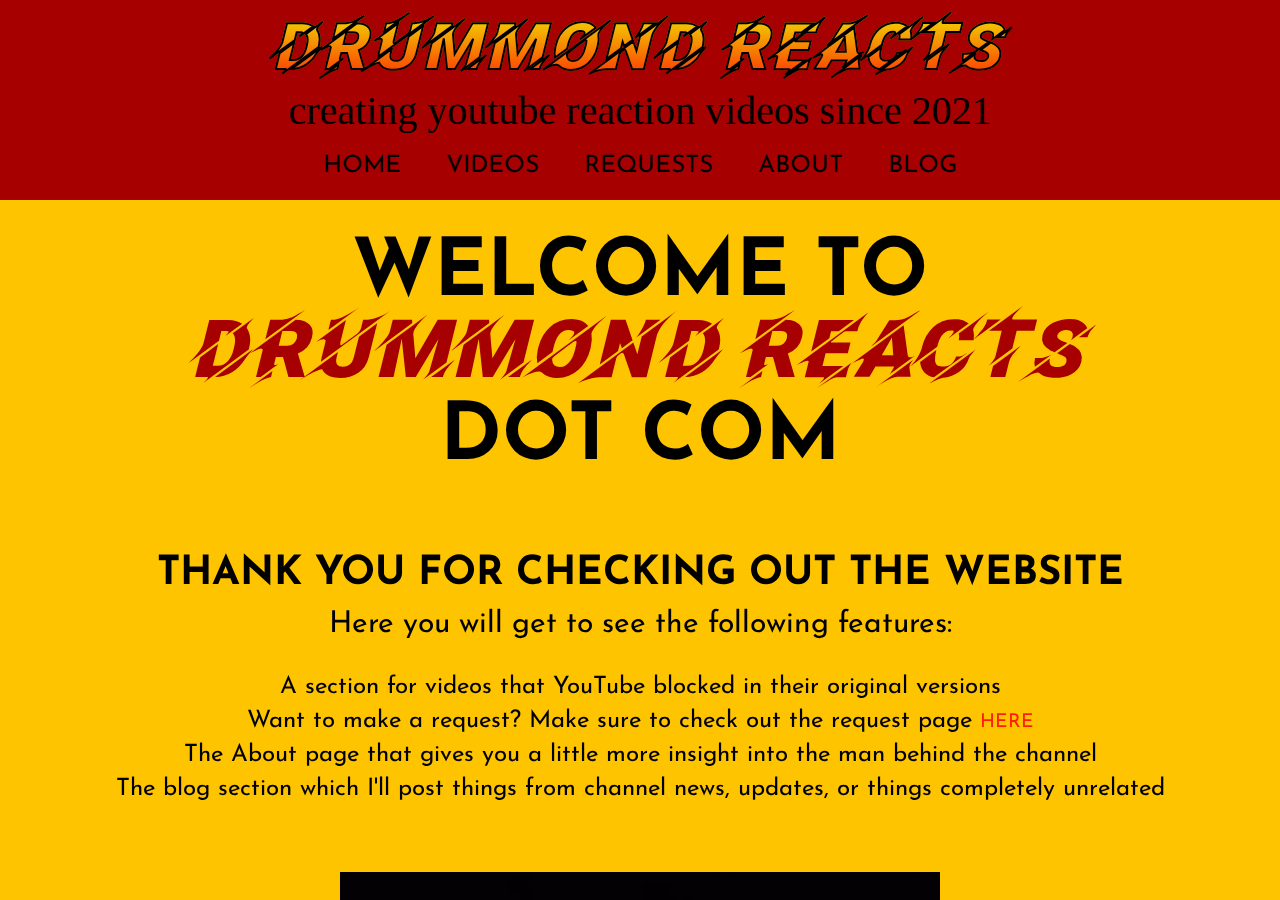
<file: index.html>
<!DOCTYPE html>
<html lang="en">
<head>
    <meta charset="UTF-8">
    <meta http-equiv="X-UA-Compatible" content="IE=edge">
    <meta name="viewport" content="width=device-width, initial-scale=1.0">
    <!-- <link rel="stylesheet" href="style.css"> -->
    <link rel="stylesheet" href="mediaq.css">
    <link rel="preconnect" href="https://fonts.googleapis.com">
<link rel="preconnect" href="https://fonts.gstatic.com" crossorigin>
<link href="https://fonts.googleapis.com/css2?family=IM+Fell+English+SC&family=Josefin+Sans&family=Trade+Winds&display=swap" rel="stylesheet">
    <title>Drummond Reacts</title>
</head>
<body>

    <!-- NAVBAR-->
    <div class="navbar">
        <div class="logo">
            <!-- <img src="images/DR logo-dr.png" alt="Drummond Reacts Logo" class="name"> -->
            <h1 class="name">DRUMMOND REACTS</h1>
            <p class="prof">Creating YouTube reaction videos since 2021</p>
        </div>
        <nav>
            <ul>
                <li><a href="index.html">Home</a></li>
                <li><a href="videos.html">Videos</a></li>
                <li><a href="requests.html">Requests</a></li>
                <li><a href="about.html">About</a></li>
                <li><a href="blog.html">Blog</a></li>
            </ul>
        </nav>
    </div>

    <div>
        <div class="home">
            <!-- Header section -->
            <div class="home-header">
                <h1>Welcome to <span class="drummond">Drummond Reacts</span> dot com</h1>
            </div>
            
            <!-- Welcome section -->
            <div class="welcome item">
                <h1>Thank you for checking out the website</h1>
                <p>Here you will get to see the following features:</p>
                <ul>
                    <li>A section for videos that YouTube blocked in their original versions</li>
                    <li>Want to make a request? Make sure to check out the request page <span class="req-link"><a href="requests.html">here</a></span></li>
                    <li>The About page that gives you a little more insight into the man behind the channel</li>
                    <li>The blog section which I'll post things from channel news, updates, or things completely unrelated</li>
                </ul>
            </div>

            <!-- Image with logo and link to YouTube -->
            <div class="home-section">
                <div class="item">
                    <span id="hidden">Click the logo below for the YouTube channel</span>
                    <div class="action">
                        <a href="https://www.youtube.com/c/drummondreacts" target="_blank">Check out the Drummond Reacts YouTube channel</a>
                    </div>
                    <img src="images/DR logo.png" alt="">
                </div>
            </div>
        </div>
    </div>
</body>
</html>
</file>
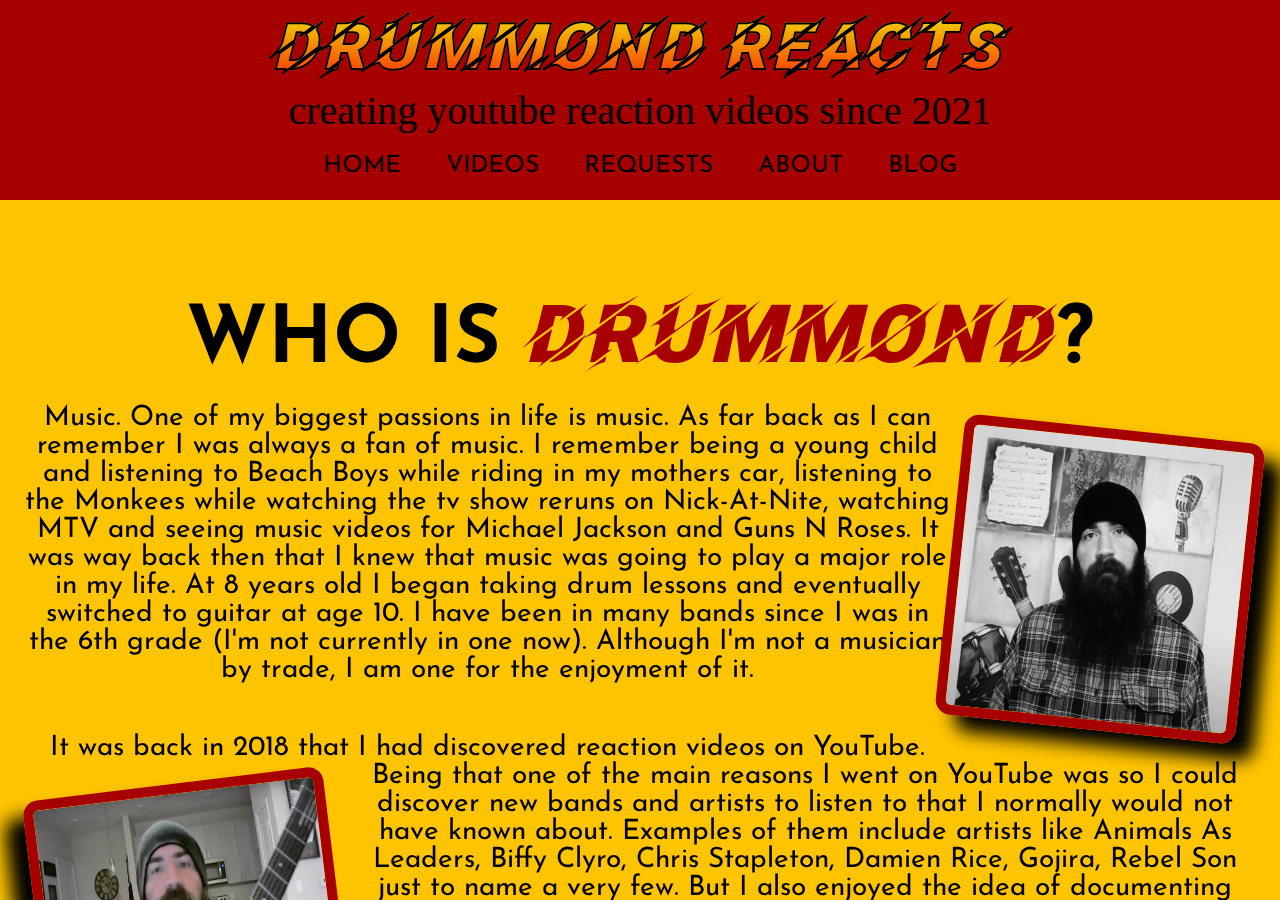
<file: about.html>
<!DOCTYPE html>
<html lang="en">
<head>
    <meta charset="UTF-8">
    <meta http-equiv="X-UA-Compatible" content="IE=edge">
    <meta name="viewport" content="width=device-width, initial-scale=1.0">
    <!-- <link rel="stylesheet" href="style.css"> -->
    <link rel="stylesheet" href="mediaq.css">
    <link rel="preconnect" href="https://fonts.googleapis.com">
<link rel="preconnect" href="https://fonts.gstatic.com" crossorigin>
<link href="https://fonts.googleapis.com/css2?family=IM+Fell+English+SC&family=Josefin+Sans&family=Trade+Winds&display=swap" rel="stylesheet">
    <title>About Drummond Reacts</title>
</head>
<body>
            <!-- NAVBAR-->
    <div class="navbar">
        <div class="logo">
            <h1 class="name">DRUMMOND REACTS</h1>
            <p class="prof">Creating YouTube reaction videos since 2021</p>
        </div>
        <nav>
            <ul>
                <li><a href="index.html">Home</a></li>
                <li><a href="videos.html">Videos</a></li>
                <li><a href="requests.html">Requests</a></li>
                <li><a href="about.html">About</a></li>
                <li><a href="blog.html">Blog</a></li>
            </ul>
        </nav>
    </div>

        <div class="about">
            <div class="about-stanza">
                <h1>Who is <span class="drummond-about">Drummond</span>?</h1>
                <div>
                    <img src="images/drface.png" alt="Drummond" class="drface drpic">
                </div>
                <section>
                    <p class="about1">Music.  One of my biggest passions in life is music.  As far back as I can remember I was always a fan of music.  I remember being a young child and listening to Beach Boys while riding in my mothers car, listening to the Monkees while watching the tv show reruns on Nick-At-Nite, watching MTV and seeing music videos for Michael Jackson and Guns N Roses.  It was way back then that I knew that music was going to play a major role in my life.  At 8 years old I began taking drum lessons and eventually switched to guitar at age 10. I have been in many bands since I was in the 6th grade (I'm not currently in one now).  Although I'm not a musician by trade, I am one for the enjoyment of it.</p>
                </section>
    
                <div>
                    <img src="images/dr-guitar.png" alt="Drummond playing guitar" class="dr-guitar drpic">
                </div>
    
                <section>
                    <p class="about2">It was back in 2018 that I had discovered reaction videos on YouTube. Being that one of the main reasons I went on YouTube was so I could discover new bands and artists to listen to that I normally would not have known about.  Examples of them include artists like Animals As Leaders, Biffy Clyro, Chris Stapleton, Damien Rice, Gojira, Rebel Son just to name a very few.  But I also enjoyed the idea of documenting the reaction to hearing a new band for the first time.  Believe me if a camera had been recording when I first heard 'Teething' by the Deftones or 'Future Breed Machine' by Meshuggah in the mid-90's, those videos would have several views on them by now. Maybe even reaching the hundreds!!</p>
                </section>
    
                <section>
                    <p class="about3">Ever since I have started this channel, many people have turned me on to so many new artists that I would have never known about otherwise. I look forward to discovering more songs through your suggestions.  And from time to time, I hope that I might be able to help others discover new music either from passing through my videos or sharing some bands that I think a lot of people are unaware of.  Growing up in New York City, there was always a plethora of underground music venues and scenes that never made any mainstream success, but still made amazing music that should be shared with others.</p>
                </section>
            </div>
        </div>
</body>
</html>
</file>
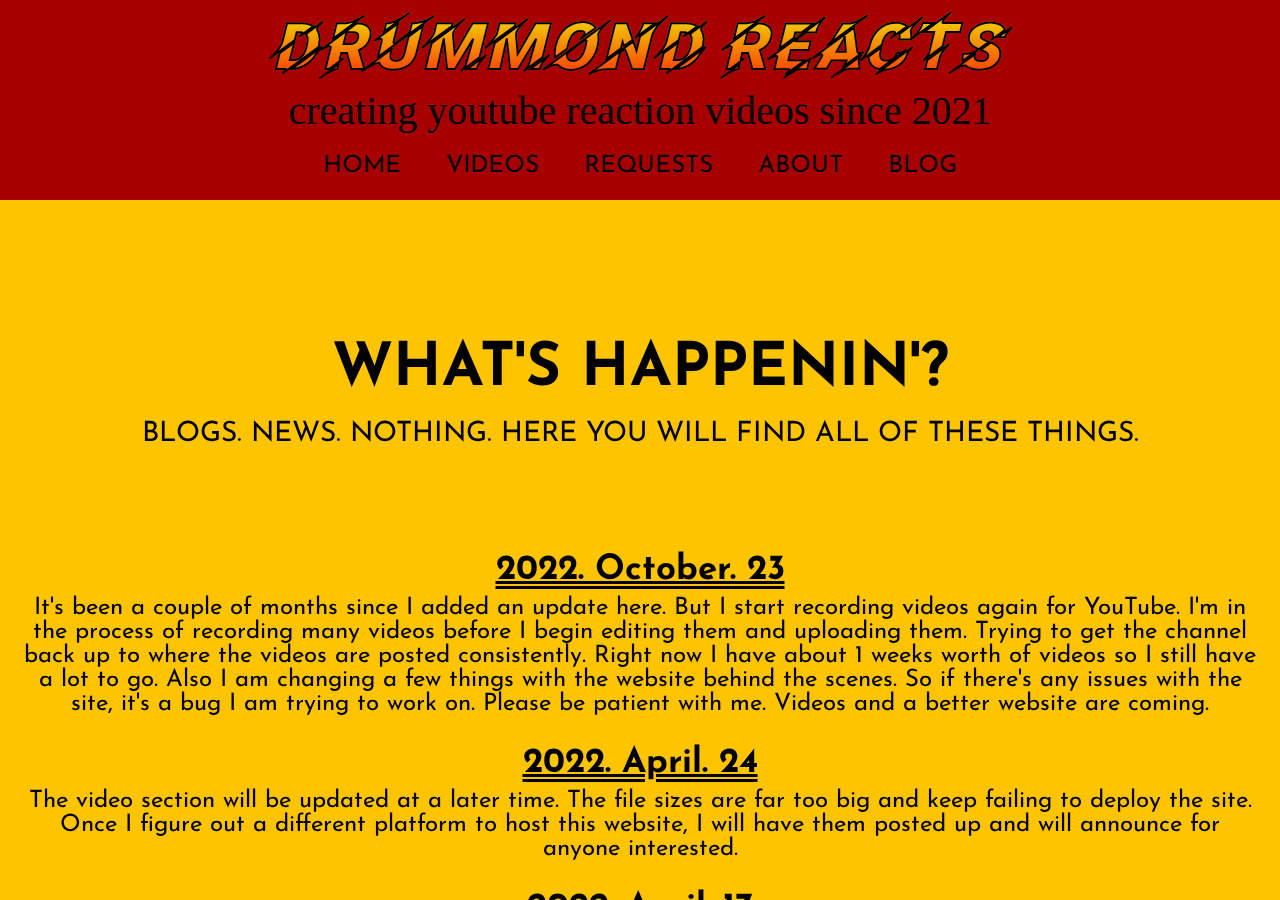
<file: blog.html>
<!DOCTYPE html>
<html lang="en">
<head>
    <meta charset="UTF-8">
    <meta http-equiv="X-UA-Compatible" content="IE=edge">
    <meta name="viewport" content="width=device-width, initial-scale=1.0">
    <!-- <link rel="stylesheet" href="style.css"> -->
    <link rel="stylesheet" href="mediaq.css">
    <link rel="preconnect" href="https://fonts.googleapis.com">
<link rel="preconnect" href="https://fonts.gstatic.com" crossorigin>
<link href="https://fonts.googleapis.com/css2?family=IM+Fell+English+SC&family=Josefin+Sans&family=Trade+Winds&display=swap" rel="stylesheet">
    <title>Drummond Blogs</title>
</head>
<body>
            <!-- NAVBAR-->
    <div class="navbar">
        <div class="logo">
            <h1 class="name">DRUMMOND REACTS</h1>
            <p class="prof">Creating YouTube reaction videos since 2021</p>
        </div>
        <nav>
            <ul>
                <li><a href="index.html">Home</a></li>
                <li><a href="videos.html">Videos</a></li>
                <li><a href="requests.html">Requests</a></li>
                <li><a href="about.html">About</a></li>
                <li><a href="blog.html">Blog</a></li>
            </ul>
        </nav>
    </div>

        <div class="blog-container">
            <div class="blog-header">
                <h1>What's happenin'?</h1>
                <p>Blogs. News. Nothing. Here you will find all of these things.</p>
            </div>

            <!-- Add new blog entry to the blocked out area below -->
            
            <!-- <div class="blog">
                <h2>2022. April. 17</h2>
                <p>Today was spent working on this website. Nothing else. Life is boring.</p>
            </div> -->
            <div class="blog">
                <h2>2022. October. 23</h2>
                <p>It's been a couple of months since I added an update here.  But I start recording videos again for YouTube.  I'm in the process of recording many videos before I begin editing them and uploading them.  Trying to get the channel back up to where the videos are posted consistently.  Right now I have about 1 weeks worth of videos so I still have a lot to go.  Also I am changing a few things with the website behind the scenes. So if there's any issues with the site, it's a bug I am trying to work on.  Please be patient with me. Videos and a better website are coming.</p>
            </div>
            <div class="blog">
                <h2>2022. April. 24</h2>
                <p>The video section will be updated at a later time.  The file sizes are far too big and keep failing to deploy the site.  Once I figure out a different platform to host this website, I will have them posted up and will announce for anyone interested.</p>
            </div>
            <div class="blog">
                <h2>2022. April. 17</h2>
                <p>Well, shit. If I had known that I was going to be away this long, I would've said what my old man said to me; "I'll be back. Going to the store for beers and smokes".  Today I spent a good portion of time developing the website. Hopefully it should be completed soon and launched for everyone to enjoy... or not. As far as making videos go, I plan to get back into recording soon.  I have a big backlog of songs to check out and then tons of editing once everything is recorded. Reaching for a summer goal to get that back up again.</p>
            </div>
        </div>
</body>
</html>
</file>
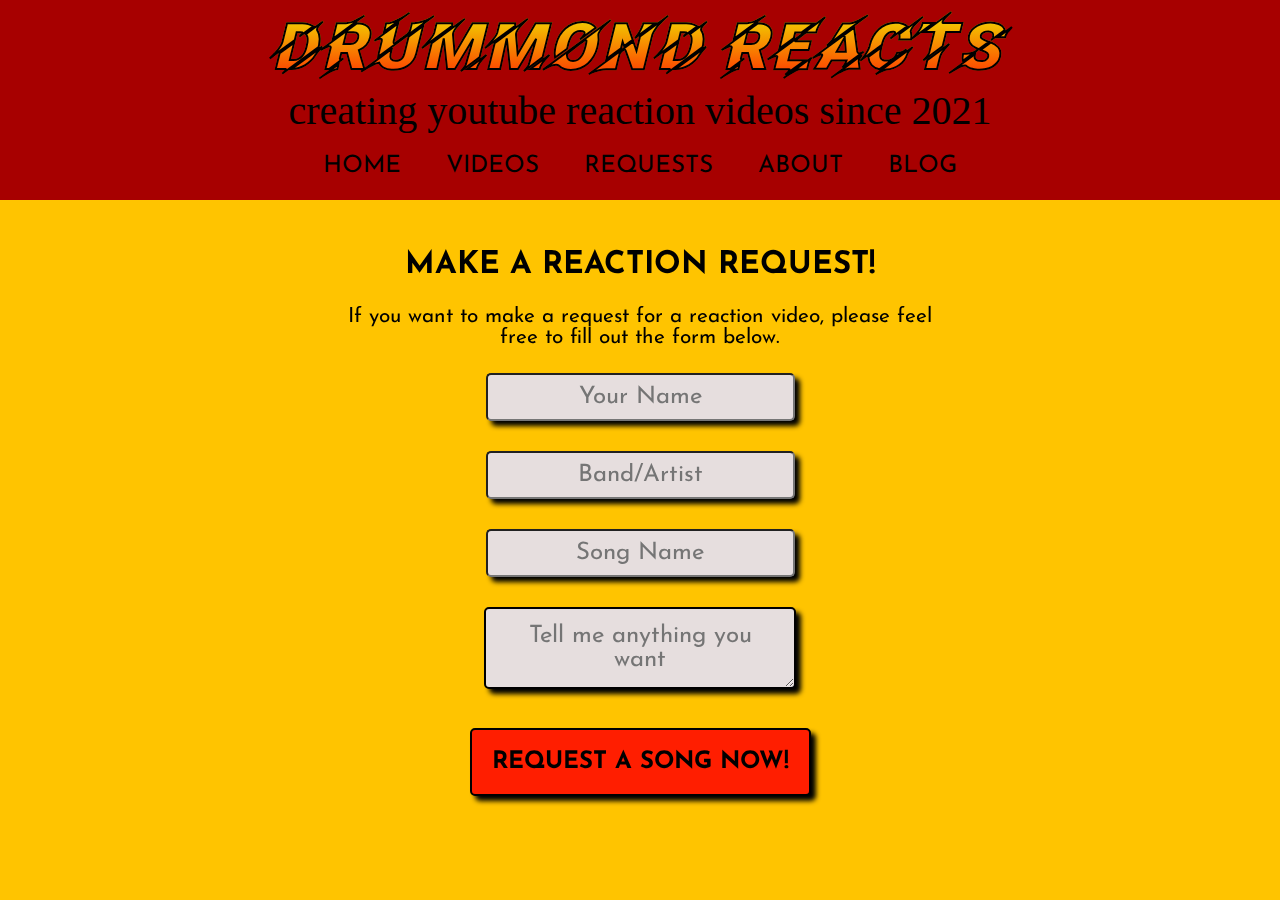
<file: requests.html>
<!DOCTYPE html>
<html lang="en">
<head>
    <meta charset="UTF-8">
    <meta http-equiv="X-UA-Compatible" content="IE=edge">
    <meta name="viewport" content="width=device-width, initial-scale=1.0">
    <!-- <link rel="stylesheet" href="style.css"> -->
    <link rel="stylesheet" href="mediaq.css">
    <link rel="preconnect" href="https://fonts.googleapis.com">
<link rel="preconnect" href="https://fonts.gstatic.com" crossorigin>
<link href="https://fonts.googleapis.com/css2?family=IM+Fell+English+SC&family=Josefin+Sans&family=Trade+Winds&display=swap" rel="stylesheet">
    <title>Requests</title>
</head>
<body>
          <!-- NAVBAR-->
    <div class="navbar">
        <div class="logo">
            <h1 class="name">DRUMMOND REACTS</h1>
            <p class="prof">Creating YouTube reaction videos since 2021</p>
        </div>
        <nav>
            <ul>
                <li><a href="index.html">Home</a></li>
                <li><a href="videos.html">Videos</a></li>
                <li><a href="requests.html">Requests</a></li>
                <li><a href="about.html">About</a></li>
                <li><a href="blog.html">Blog</a></li>
            </ul>
        </nav>
    </div>

        <div class="req-container">
            <section>
                <h2>Make a reaction request!</h2>
                <p>If you want to make a request for a reaction video, please feel free to fill out the form below.</p>
            </section>

            <div class="req-form">
                <form action="https://formsubmit.co/1b8f0bafa237a4f104c80357d79fdb06" method="POST" />
                    <input type="text" name="_honey" style="display: none;">
                    <input type="hidden" name="_captcha" value="false">
                    <div class="req-name">
                        <input type="text" name="name" placeholder="Your Name"  class="req-box">
                    </div>
                    <div class="req-band">
                        <input type="text" name="band" placeholder="Band/Artist" class="req-box">
                    </div>
                    <div class="req-song">
                        <input type="text" name="song" placeholder="Song Name" class="req-box">
                    </div>
                    <div>
                        <div>
                            <textarea name="message" placeholder="Tell me anything you want" class="req-box req-msg"></textarea>
                        </div>
                    </div>
                    <div>
                        <input type="submit" value="Request a song now!" class="req-box req-btn">
                    </div>
                </form>
            </div>
        </div>
</body>
</html>
</file>
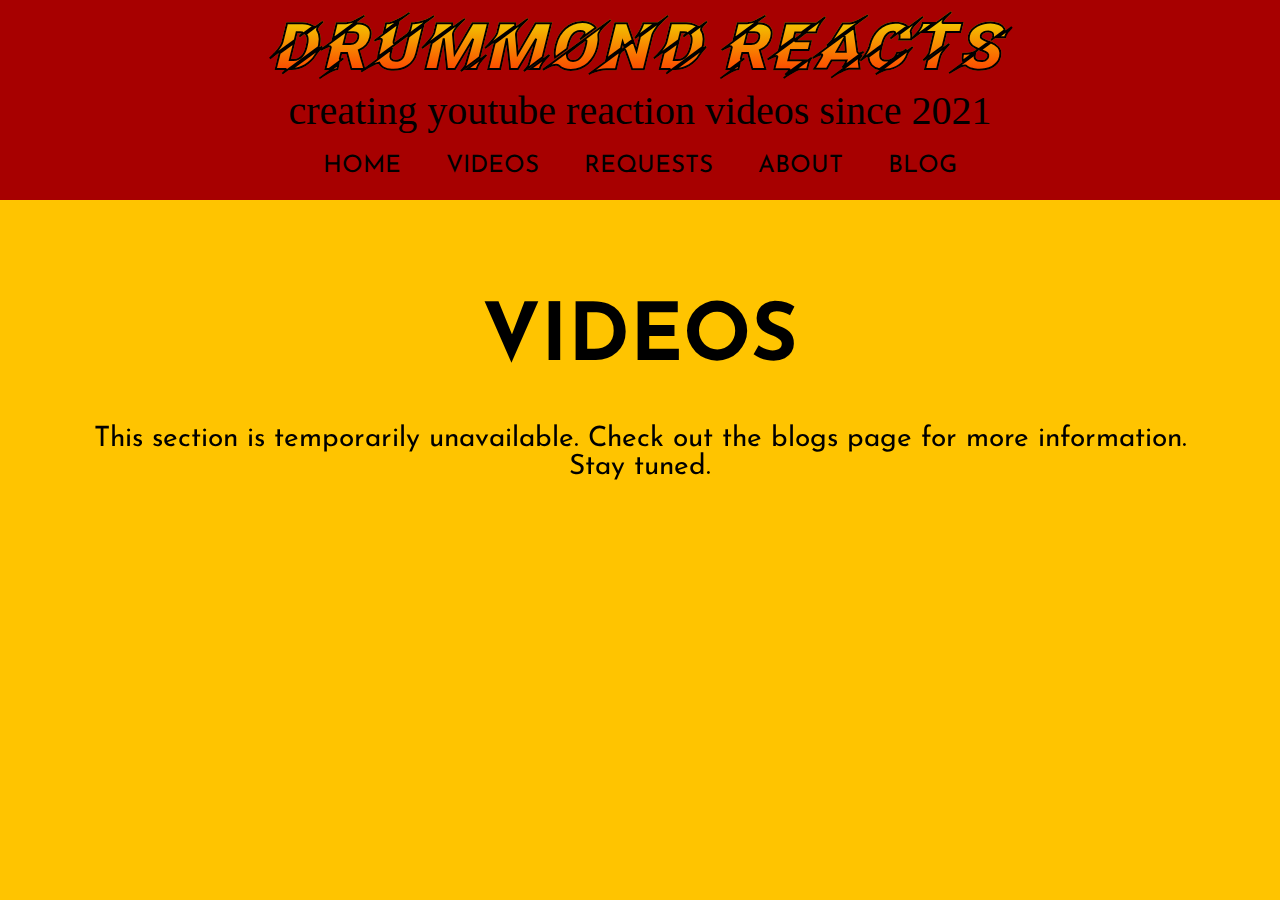
<file: videos.html>
<!DOCTYPE html>
<html lang="en">
<head>
    <meta charset="UTF-8">
    <meta http-equiv="X-UA-Compatible" content="IE=edge">
    <meta name="viewport" content="width=device-width, initial-scale=1.0">
    <!-- <link rel="stylesheet" href="style.css"> -->
    <link rel="stylesheet" href="mediaq.css">
    <link rel="preconnect" href="https://fonts.googleapis.com">
<link rel="preconnect" href="https://fonts.gstatic.com" crossorigin>
<link href="https://fonts.googleapis.com/css2?family=IM+Fell+English+SC&family=Josefin+Sans&family=Trade+Winds&display=swap" rel="stylesheet">
    <title>Drummond Reacts Videos</title>
</head>
<body>
    <!-- NAVBAR-->
    <div class="navbar">
        <div class="logo">
            <h1 class="name">DRUMMOND REACTS</h1>
            <p class="prof">Creating YouTube reaction videos since 2021</p>
        </div>
        <nav>
            <ul>
                <li><a href="index.html">Home</a></li>
                <li><a href="videos.html">Videos</a></li>
                <li><a href="requests.html">Requests</a></li>
                <li><a href="about.html">About</a></li>
                <li><a href="blog.html">Blog</a></li>
            </ul>
        </nav>
    </div>

        <div class="videos">
            <div class="video-stanza">
                <h1>Videos</h1>
                <p>This section is temporarily unavailable.  Check out the blogs page for more information.
                <br>Stay tuned.</p>
            </div>
            <!-- <div>
                <div class="vid-container">
                    <div class="v1 vid-box">
                        <h3 class="band">Elvis Presley</h3>
                        <p class="song">Bridge Over Troubled Water</p>
                        <video controls width="400" height="300">
                            <source src="/media/Elvis - BOTW.mp4" type="video/mp4">
                        Your browser does not support the video tag.
                        </video>
                    </div>
                    <div class="v2 vid-box">
                        <h3 class="band">Elvis Presley</h3>
                        <p class="song">Trying To Get To You</p>
                        <video controls width="400" height="300">
                            <source src="/media/Elvis - Trying To Get To You.mp4" type="video/mp4">
                        Your browser does not support the video tag.
                        </video>
                    </div>
                    <div class="v1 vid-box">
                        <h3 class="band">Home Free</h3>
                        <p class="song">All About That Bass</p>
                        <video controls width="400" height="300">
                            <source src="/media/Home Free - All About That Bass.mp4" type="video/mp4">
                        Your browser does not support the video tag.
                        </video>
                    </div>
                    <div class="v2 vid-box">
                        <h3 class="band">Home Free</h3>
                        <p class="song">Blue Ain't Your Color</p>
                        <video controls width="400" height="300">
                            <source src="/media/Home Free - Blue Ain't Your Color.mp4" type="video/mp4">
                        Your browser does not support the video tag.
                        </video>
                    </div>
                    <div class="v2 vid-box">
                        <h3 class="band">Lorna Shore</h3>
                        <p class="song">Immortal</p>
                        <video controls width="400" height="300">
                            <source src="/media/Lorna Shore Immortal REACTION.mp4" type="video/mp4">
                        Your browser does not support the video tag.
                        </video>
                    </div>
                    <div class="v2 vid-box">
                        <h3 class="band">Pentatonix</h3>
                        <p class="song">God Only Knows</p>
                        <video controls width="400" height="300">
                            <source src="/media/Pentatonix - God Only Knows.mp4" type="video/mp4">
                        Your browser does not support the video tag.
                        </video>
                    </div>
                    <div class="v1 vid-box">
                        <h3 class="band">Pentatonix</h3>
                        <p class="song">Mad World</p>
                        <video controls width="400" height="300">
                            <source src="/media/Pentatonix - Mad World.mp4" type="video/mp4">
                        Your browser does not support the video tag.
                        </video>
                    </div>
                </div>
            </div> -->
        </div>
</body>
</html>
</file>
<file: style.css>
/* 




    /* LOGO */
    /* .name {
        display: inline-block;
        font-family: 'Facon', sans-serif; 
        font-size: 100px;
        background: -webkit-linear-gradient(#eeff00, #ff1e00);
          -webkit-background-clip: text;
          -webkit-text-fill-color: transparent;
        padding-top: 20px;
        letter-spacing: 1px;
        -webkit-text-stroke: 2px black;
    }
    
    .prof {
        font-family: 'IM Fell English SC', serif;
        font-size: 40px;
        text-transform: lowercase;
        margin: -10px 0 30px 0;
        color: black;
    } */
    
    /* NAVIGATION */
    /* .navbar {
        position: fixed;
        background-color: rgb(167, 0, 0);
        width: 100%;
        color: #fff;
        height: 220px;
        text-align: center;
        z-index: 5;
    }
    
    .req-container {
        position: initial;
    }
    
    nav ul li {
        display: inline-block;
        font-size: 24px;
        padding: 0 20px;
    }
    
    .navbar a {
        color: black;
        text-decoration: none;
        text-transform: uppercase;
    }
    
    nav a:hover {
        color: #ffc400;
    }  */
    
    
    /* Home Page */
    /* .home-header {
        margin-top: -40px;
        padding: 75px 0 50px;
        text-align: center;
    }
    
    .home-section {
        display: flex;
        flex-wrap: wrap;
        justify-content: center;
        align-items: center;
    }
    
    #hidden { */
        /* display: none; */
    }
    
    /* .home-section .item {
        position: relative;
        width: 600px;
        height: 400px;
        margin: 20px;
    }
    
    .home-section .item img {
        width: 100%;
        height: 100%;
        margin-bottom: 20px;
    }
    
    .home-section .item .action {
        position: absolute;
        top: 0;
        left: 0;
        width: 100%;
        height: 100%;
        background: rgba(0,0,0,0.8);
        display: flex;
        justify-content: center;
        align-items: center;
        opacity: 0;
    }
    
    .home-section .item:hover .action {
        opacity: 1;
        transition: 0.5s;
    }
    
    .home-section .item .action a {
        display: inline-block;
        color: #fff;
        font-size: 24px;
        text-decoration: none;
        border: 1px solid white;
        padding: 10px 10px;
    }
    
    .drummond {
        font-family: 'Facon', sans-serif;
        font-size: 80px;
        color: rgb(167, 0, 0);
        display: block;
    }
    
    .home-header h1 {
        font-size: 80px;
        text-transform: uppercase;
    }
    
    .welcome {
        text-align: center;
    }
    
    .welcome h1 {
        font-size: 40px;
        margin: 25px;
        height: 100%;
        width: auto;
        text-transform: uppercase;
    }
    
    .welcome p {
        font-size: 30px;
        margin-top: -10px;
    }
    
    .welcome ul {
        margin: 30px auto;
        font-size: 1.5rem;
    }
    
    .welcome ul li {
        padding: 5px;
    }
    
    .req-link a{
        font-size: 1.2rem;
        text-transform: uppercase;
        color: #ff1e00;
        text-decoration: none;
    }
    
    .req-link a:hover {
        font-size: 1.4rem;
        text-decoration: underline;
    } */





/* 

/* REQUEST PAGE */
/* .req-form {
    text-align: center;
    margin-top: -75px;
}

.req-box {
    text-align: center;
    padding: 10px;
    box-shadow: 5px 5px 5px #000;
    border-radius: 5px;
    background-color: rgb(230, 222, 222);
    font-size: 24px;
    font-family: 'Josefin Sans', sans-serif;
}

.req-name {
    padding: 0 15px 15px 15px;
}

.req-band {
    padding: 15px;
}

.req-song {
    padding: 15px;
}

.req-msg {
    border: #000 2px solid;
    margin: 15px;
    padding: 15px;
}

.req-btn {
    border: #000 2px solid;
    margin: 20px;
    padding: 20px;
    background: #ff1e00;
    text-transform: uppercase;
    font-weight: 800;
    font-size: 24px;
}

.req-btn:hover {
    color: #fff;
    cursor: pointer;
    transform: scale(1.1);
    transition: all .35s ease-in-out;
}

.req-btn:active {
    transform: scale(1.08);
    transition: all 10ms;
} */

/* VIDEOS */
/* .video-stanza, .about-stanza, .blog-header {
    padding: 75px 0 50px;
    text-align: center;
}

.video-stanza h1 {
    font-size: 80px;
    padding: 25px 0 45px;
    text-transform: uppercase;
}

.video-stanza p, .about-stanza p {
    font-size: 28px;
}

video {
    width: 100%;
    height: 400px;
}    

.videos, .about, .home {
    position: fixed;
    top: 220px;
    left: 0;
    right: 0;
    bottom: 0;
    overflow-y: scroll;
}

.vid-box {
    padding: 10px 10px;
    text-align: center; 
}

.band {
    font-size: 35px;
}

.song {
    font-size: 25px;
}

.v1 {
    float: left;
    margin: 50px;
}

.v2{
    float: right;
    margin: 50px;
}

.narrow-l {
    margin-left: 200px;
}

.narrow-r {
    margin-right: 200px;
} */




/* About */
/* .drummond-about {
    font-family: 'Facon', sans-serif;
    font-size: 80px;
    color: rgb(167, 0, 0);
}

.about-stanza {
    padding-top: 75px;
}

.about-stanza h1 {
    font-size: 60px;
    padding: 25px 0 45px;
    text-transform: uppercase;
}

.about1 {
    overflow: auto;
    margin-top: -100px;
    padding-top: -200px;
}

.about2 {
    overflow: auto;
}

.about3 {
    overflow: auto;
} */

/* .drpic{
    height: 300px;
    width: 300px;
    border-radius: 15px;
    border: 10px solid rgb(167, 0, 0);
}

.drface {
    float: right;
    margin-right: 150px;
    transform: skew(-6deg, 6deg);
    box-shadow: 20px 15px 18px black;
}

.dr-guitar {
    float: left;
    margin-left: 150px;
    transform: skew(7deg, -7deg);
    box-shadow: -20px 15px 18px black;
} */








/* Blog */
/* .blog-container {
    position: fixed;
    top: 220px;
    left: 0;
    right: 0;
    bottom: 0;
    overflow-y: scroll;
}

.blog-header {
    margin: 45px;
    text-align: center;
    text-transform: uppercase;
}

.blog-header h1 {
    font-size: 60px;
}

.blog-header p{
    margin-top: 10px;
    padding: 10px;
    font-size: 28px;
}

.blog {
    margin: 0 20px;

}

.blog h2 {
    font-size: 35px;
    text-decoration: double black underline;
    padding-bottom: 8px;
}

.blog p {
    font-size: 24px;
    margin-bottom: 30px;
}
 */



































/* Small devices (portrait tablets and large phones, 600px and up) */
/* @media only screen and (max-width: 321px) { */
    /* LOGO */
    /* .name {
        display: block;
        font-family: 'Facon', sans-serif; 
        font-size: 48px;
        background: -webkit-linear-gradient(#eeff00, #ff1e00);
          -webkit-background-clip: text;
          -webkit-text-fill-color: transparent;
        padding-top: 8px;
        letter-spacing: 1px;
        -webkit-text-stroke: 2px black;
    }
    
    .prof {
        font-family: 'IM Fell English SC', serif;
        font-size: 25px;
        text-transform: lowercase;
        margin-bottom: 30px;
        color: black; */
    /* } */
    
    /* NAVIGATION */
    .navbar {
        /* position: fixed;
        background-color: rgb(167, 0, 0);
        width: 100%;
        color: #fff;
        height: 220px;
        text-align: center;
    }
    
    .req-container {
        position: initial;
    }
    
    nav ul li {
        display: inline-block;
        font-size: 14px;
        padding: 5px 4px -2px 4px;
    }
    
    .navbar a {
        color: black;
        text-decoration: none;
        text-transform: uppercase;
    }
    
    nav a:hover {
        color: #ffc400;
    }  */
    
    /* Home Page */
    /* .home-header {
        margin: -40px 0 -20px 0;
        padding: 75px 0 50px;
        text-align: center;
    }
    
    .home-section {
        display: flex;
        flex-wrap: wrap;
        justify-content: center;
        align-items: center;
    }
    
    #hidden {
        font-size: 20px;
    }
    
    .home-section .item {
        position: relative;
        width: 300px;
        height: 200px;
        margin: 20px;
    }
    
    .home-section .item img {
        width: 100%;
        height: 100%;
        margin-bottom: 20px;
    }
    
    .home-section .item .action {
        position: absolute;
        top: 0;
        left: 0;
        width: 100%;
        height: 100%;
        background: rgba(0,0,0,0.8);
        display: flex;
        justify-content: center;
        align-items: center;
        opacity: 0;
    }
    
    .home-section .item:hover .action {
        opacity: 1;
        transition: 0.5s;
    }
    
    .home-section .item .action a {
        display: inline-block;
        color: #fff;
        font-size: 24px;
        text-decoration: none;
        border: 1px solid white;
        padding: 10px 10px;
    }
    
    .drummond {
        font-family: 'Facon', sans-serif;
        font-size: 50px;
        color: rgb(167, 0, 0);
        display: block;
    }
    
    .home-header h1 {
        font-size: 50px;
        text-transform: uppercase;
    }
    
    .welcome {
        text-align: center;
    }
    
    .welcome h1 {
        font-size: 40px;
        margin: 25px;
        height: 100%;
        width: auto;
        text-transform: uppercase;
    }
    
    .welcome p {
        font-size: 30px;
        margin-top: -5px;
    }
    
    .welcome ul {
        margin: 30px auto;
        font-size: 1.5rem;
    }
    
    .welcome ul li {
        padding: 10px;
    }
    
    .req-link a{
        font-size: 1.2rem;
        text-transform: uppercase;
        color: #ff1e00;
        text-decoration: underline;
    }
    
    .req-link a:hover {
        font-size: 1.4rem;
        text-decoration: underline;
    }

    .video-stanza h1 {
        font-size: 60px;
        padding: 25px 0;
        text-transform: uppercase;
    }

    .video-stanza p, .about-stanza p {
        font-size: 28px;
    }
    
    video {
        width: 300px;
        height: 200px;
    }    
    
    .videos, .about, .home {
        position: fixed;
        top: 220px;
        left: 0;
        right: 0;
        bottom: 0;
        overflow-y: scroll;
    }
    
    .vid-box {
        padding: -50px 10px;
    }
    
    .band {
        font-size: 35px;
        padding-top: 38px;
    }
    
    .song {
        font-size: 25px;
    }

    section {
        margin: 75px 75px 100px;
        font-size: 30px;
        text-align: center;
    
    }
    
    section h2 {
        width: 90vw;
        text-align: center;
        font-size: 50px;
        text-transform: uppercase;
        margin: -30px 0 0 -60px;
    }
    
    section p {
        width: 90vw;
        font-size: 32px;
        padding: 25px 0;
        margin-left: -60px;
    }

    .req-form {
        text-align: center;
        width: 90vw;
    }
    
    .req-box {
        width: 90vw;
        text-align: center;
        padding: 10px;
        box-shadow: 5px 5px 5px #000;
        border-radius: 5px;
        background-color: rgb(230, 222, 222);
        font-size: 24px;
        font-family: 'Josefin Sans', sans-serif;
    }
    
    .req-name {
        padding: 0 15px 15px 15px;
    }
    
    .req-band {
        padding: 15px;
    }
    
    .req-song {
        padding: 15px;
    }
    
    .req-msg {
        border: #000 2px solid;
        margin: 15px;
        padding: 15px;
    }
    
    .req-btn {
        border: #000 2px solid;
        margin: 20px;
        padding: 20px;
        background: #ff1e00;
        text-transform: uppercase;
        font-weight: 800;
        font-size: 16px;
    }
    
    .req-btn:hover {
        color: #fff;
        cursor: pointer;
        transform: scale(1.1);
        transition: all .35s ease-in-out;
    }
    
    .req-btn:active {
        transform: scale(1.08);
        transition: all 10ms;
    }

    .drummond-about {
        font-family: 'Facon', sans-serif;
        font-size: 40px;
        color: rgb(167, 0, 0);
    }
    
    .about-stanza {
        padding-top: 20px;
        margin-bottom: -200px;
    }
    
    .about1 {
        overflow: auto;
    }
    
    .about2 {
        margin-top: -50px;        
    }
    
    .about3 {
        margin-top: -100px;
    }
    
    .drpic{
        height: 250px;
        width: 250px;
        border-radius: 15px;
        border: 10px solid rgb(167, 0, 0);
    }
    
    .drface {
        margin-bottom: 30px;
        box-shadow: 20px 15px 18px black;
    }
    
    .dr-guitar {
        margin-top: -65px;
        box-shadow: -20px 15px 18px black;
    }

    .blog-container, .req-container {
        position: fixed;
        top: 220px;
        left: 0;
        right: 0;
        bottom: 0;
        overflow-y: scroll;
    }
    
    .blog-header {
        margin: 40px;
        text-align: center;
        text-transform: uppercase;
    }
    
    .blog-header h1 {
        width: 80vw;
    }
    
    .blog-header p{
        width: 80vw;
        margin-top: 10px;
        padding: 10px;
        font-size: 28px;
    }
    
    .blog {
        margin: 0 20px;
    
    }
    
    .blog h2 {
        font-size: 26px;
        text-decoration: double black underline;
        padding-bottom: 8px;
    }
    
    .blog p {
        font-size: 1rem;
        margin-bottom: 30px;
    }
} */



/* Medium devices (landscape tablets, 768px and up) */
/* @media only screen and (min-width: 768px) { */

/* } */

/* Large devices (laptops/desktops, 992px and up) */
/* @media only screen and (min-width: 992px) {

} */
</file>
<file: mediaq.css>
@font-face {
    font-family: Facon;
    src: url(Facon.ttf);
}

* {
    box-sizing: border-box;
    margin: 0;
    padding: 0;
}

body {
    font-family: 'Josefin Sans', sans-serif;
    margin: 0;
    background-color: #ffc400;
    text-align: center;
}

section {
    margin: 50px 0 75px;
    font-size: 1.3rem;
    text-align: center;

}

section h2 {
    text-transform: uppercase;
}

section p {
    padding: 25px;
}

@media only screen and (max-width: 768px) {
    /* LOGO */
   .name { 
    font-family: Facon;
      font-size: 1.5rem;
      background: -webkit-linear-gradient(#eeff00, #ff1e00);
        -webkit-background-clip: text;
        -webkit-text-fill-color: transparent;
      padding-top: 20px;
      letter-spacing: 1px;
      -webkit-text-stroke: 1px black;
  }

  .prof {
      font-family: 'IM Fell English SC', serif;
      text-transform: lowercase;
      padding-bottom: 10px;
      color: black;
      font-size: 1rem;
  }
  
  /* NAVIGATION */
  .navbar {
      position: fixed;
      background-color: rgb(167, 0, 0);
      width: 100%;
      z-index: 1;
      margin-bottom: 100px;
  }
  
  nav ul {
      display: flex;
      list-style-type: none;
  }

  nav ul li {
      width: 90%;
      font-size: 12px;
      padding: 5px 8px;
      border: 1px solid black;
      background-color: #eeff00
  }
  
  .navbar a {
      color: black;
      text-decoration: none;
      text-transform: uppercase;
  }
  
  .videos, .about, .home, .blog-container, .req-container {
      position: fixed;
      top: 75px;
      left: 0;
      right: 0;
      bottom: 0;
      overflow-y: scroll;
  }

  /* Home Page */
  .home-header {
      padding: 75px 0 0 0;
      text-align: center;
  }

  .home-section {
      display: flex;
      flex-wrap: wrap;
      justify-content: center;
      align-items: center;
  }

  #hidden { 
      font-size: 0.8rem;
  }

  .home-section .item {
      margin-bottom: 15px;
  }

  .home-section .item img {
      width: 90%;
  }

  .home-section .item .action {
      display: none;
  }

  .home-section .item:hover .action {
      opacity: 1;
      transition: 0.5s;
  }

  .home-section .item .action a {
      display: inline-block;
      color: #fff;
      font-size: 24px;
      text-decoration: none;
      border: 1px solid white;
      padding: 10px 10px;
  }

  .drummond {
      font-family: Facon;
      font-size: 2.5rem;
      color: rgb(167, 0, 0);
      display: block;
  }

  .home-header h1 {
      font-size: 2.5rem;
      text-transform: uppercase;
  }

  .welcome {
      text-align: center;
  }

  .welcome h1 {
      font-size: 1.8rem;
      margin: 25px;
      height: 100%;
      width: auto;
      text-transform: uppercase;
  }

  .welcome p {
      font-size: 1.7rem;
  }

  .welcome ul {
      margin: 30px auto;
      font-size: 1.7rem;
  }

  .welcome ul li {
      font-size: 1rem;
      padding: 5px;
  }

  .req-link a{
      font-size: 1.1rem;
      text-transform: uppercase;
      color: #ff1e00;
      text-decoration: underline;
  }

  .req-link a:hover {
      font-size: 1.4rem;
      text-decoration: underline;
  }


  /* VIDEO SECTION */
  .video-stanza, 
  .about-stanza, 
  .blog-header {
      padding: 40px 0 50px;
      text-align: center;
  }

  .video-stanza {
      padding-bottom: 0;
  }
  
  .video-stanza h1 {
      display: none;
  }
  
  .video-stanza p,
  .about-stanza p {
      font-size: 2rem;
      padding: 11px;
  }
  
  video {
      width: 100%;
      height: 400px;
  }    
  
  .vid-box {
      padding: 20px 10px;
      text-align: center; 
  }
  
  .band {
      font-size: 35px;
  }
  
  .song {
      font-size: 25px;
  }
  
  /* Request Section */
  .req-form {
      text-align: center;
      margin-top: -75px;
  }

  .req-box {
      text-align: center;
      padding: 10px;
      box-shadow: 2px 2px 5px #000;
      border-radius: 5px;
      background-color: rgb(230, 222, 222);
      font-size: 24px;
      font-family: 'Josefin Sans', sans-serif;
  }

  .req-name {
      padding: 0 15px 15px 15px;
  }

  .req-band {
      padding: 15px;
  }

  .req-song {
      padding: 15px;
  }

  .req-msg {
      border: #000 2px solid;
      margin: 15px;
      padding: 15px;
  }

  .req-btn {
      border: #000 2px solid;
      margin: 5px 0 15px;
      padding: 5px;
      background: #ff1e00;
      text-transform: uppercase;
      font-weight: 800;
      font-size: 24px;
  }

  /* About Section */
  .drummond-about {
    font-family: Facon;
      font-size: 2rem;
      color: rgb(167, 0, 0);
  }

  .about-stanza {
      padding-top: 50px;
      margin-bottom: -100px;
  }

  .about-stanza h1 {
      font-size: 1.8rem;
  }

  .about-stanza p {
      font-size: 1.3rem;
  }
  
  .drpic{
      height: 250px;
      width: 250px;
      border-radius: 15px;
      border: 10px solid rgb(167, 0, 0);
      margin: 15px;
  }
  
  .drface {
      margin-bottom: -30px;
      box-shadow: 20px 15px 18px black;
  }
  
  .dr-guitar {
      margin: -65px 0 -30px;
      box-shadow: -20px 15px 18px black;
  }

  .about2 {
      margin-bottom: -80px;
  }

  .about3 {
      margin-bottom: -500px;
  }

  /* Blog Section */ 
  .blog-header {
      text-align: center;
      text-transform: uppercase;
  }
  
  .blog-header h1 {
      font-size: 2rem;
  }
  
  .blog-header p{
      margin-top: 10px;
      padding: 10px;
      font-size: 1.3rem;
  }
  
  .blog {
      margin: 0 20px;
  
  }
  
  .blog h2 {
      font-size: 26px;
      text-decoration: double black underline;
      padding-bottom: 8px;
  }
  
  .blog p {
      font-size: 1rem;
      margin-bottom: 30px;
  }
}











@media only screen and (min-width: 480px) and (max-width: 768px) {
  .name {
      font-size: 2.5rem;
  }

  .prof {
      font-size: 1.5rem;
  }

  .home-header {
      padding: 100px 0 0 0;
  }

  .video-stanza p {
      margin-top: 20px;
  }

  video {
      width: 100%;
      height: 100%;
  }

  .vid-box {
      padding: 20px 10px;
      margin: 10px;
      text-align: center;
      border: black 1px solid;
      background-color: rgb(167, 0, 0);
  }

  .song {
      color: #ffc400;
  }

  section {
      margin: 80px 0 75px;
  }

  .about-stanza {
      padding-top: 100px;
  }

  .about-stanza h1, .drummond-about {
      font-size: 3rem;
  }

  .blog-header {
      padding: 100px 0 50px;
  }
}

@media only screen and (min-width: 769px) {
    /* LOGO */
    .name {
        display: inline-block;
        font-family: 'Facon', sans-serif; 
        font-size: 4rem;
        background: -webkit-linear-gradient(#eeff00, #ff1e00);
        -webkit-background-clip: text;
        -webkit-text-fill-color: transparent;
        padding-top: 20px;
        letter-spacing: 1px;
        -webkit-text-stroke: 2px black;
    }

    .prof {
        font-family: 'IM Fell English SC', serif;
        font-size: 40px;
        text-transform: lowercase;
        margin-bottom: 20px;
        color: black;
    } 

    /* NAVIGATION */
    .navbar {
    position: fixed;
    background-color: rgb(167, 0, 0);
    width: 100%;
    color: #fff;
    height: 200px;
    text-align: center;
    z-index: 5;
}

.req-container {
    position: fixed;
}

section {
    margin: 250px 0 75px;
}

nav ul li {
    display: inline-block;
    font-size: 24px;
    padding: 0 20px;
}

.navbar a {
    color: black;
    text-decoration: none;
    text-transform: uppercase;
}

nav a:hover {
    color: #ffc400;
}


/* Home Page */
.home-header {
    margin-top: -40px;
    padding: 75px 0 50px;
    text-align: center;
}

.home-section {
    display: flex;
    flex-wrap: wrap;
    justify-content: center;
    align-items: center;
}

#hidden {
    visibility: hidden;
}

.home-section .item {
    position: relative;
    width: 600px;
    height: 400px;
    margin: 20px;
}

.home-section .item img {
    width: 100%;
    height: 100%;
    margin-bottom: 20px;
}

.home-section .item .action {
    position: absolute;
    top: 0;
    left: 0;
    width: 100%;
    height: 100%;
    background: rgba(0,0,0,0.8);
    display: flex;
    justify-content: center;
    align-items: center;
    opacity: 0;
}

.home-section .item:hover .action {
    opacity: 1;
    transition: 0.5s;
}

.home-section .item .action a {
    display: inline-block;
    color: #fff;
    font-size: 24px;
    text-decoration: none;
    border: 1px solid white;
    padding: 10px 10px;
}

.drummond {
    font-family: 'Facon', sans-serif;
    font-size: 80px;
    color: rgb(167, 0, 0);
    display: block;
}

.home-header h1 {
    font-size: 80px;
    text-transform: uppercase;
}

.welcome {
    text-align: center;
}

.welcome h1 {
    font-size: 40px;
    margin: 25px;
    height: 100%;
    width: auto;
    text-transform: uppercase;
}

.welcome p {
    font-size: 30px;
    margin-top: -10px;
}

.welcome ul {
    margin: 30px auto;
    font-size: 1.5rem;
}

.welcome ul li {
    padding: 5px;
}

.req-link a{
    font-size: 1.2rem;
    text-transform: uppercase;
    color: #ff1e00;
    text-decoration: none;
}

.req-link a:hover {
    font-size: 1.4rem;
    text-decoration: underline;
}

/* REQUEST PAGE */
.req-form {
    text-align: center;
    margin-top: -75px;
}

.req-box {
    text-align: center;
    padding: 10px;
    box-shadow: 5px 5px 5px #000;
    border-radius: 5px;
    background-color: rgb(230, 222, 222);
    font-size: 24px;
    font-family: 'Josefin Sans', sans-serif;
}

.req-name {
    padding: 0 15px 15px 15px;
}

.req-band {
    padding: 15px;
}

.req-song {
    padding: 15px;
}

.req-msg {
    border: #000 2px solid;
    margin: 15px;
    padding: 15px;
}

.req-btn {
    border: #000 2px solid;
    margin: 20px;
    padding: 20px;
    background: #ff1e00;
    text-transform: uppercase;
    font-weight: 800;
    font-size: 24px;
}

.req-btn:hover {
    color: #fff;
    cursor: pointer;
    transform: scale(1.1);
    transition: all .35s ease-in-out;
}

.req-btn:active {
    transform: scale(1.08);
    transition: all 10ms;
}


/* VIDEOS */
.video-stanza, .about-stanza, .blog-header {
    padding: 75px 0 50px;
    text-align: center;
}

.video-stanza h1, .about-stanza h1 {
    font-size: 80px;
    padding: 25px 0 45px;
    text-transform: uppercase;
}

.video-stanza p, .about-stanza p {
    font-size: 28px;
}

video {
    width: 100%;
    height: 400px;
}    

.videos, .about, .home {
    position: fixed;
    top: 200px;
    left: 0;
    right: 0;
    bottom: 0;
    overflow-y: scroll;
}

.vid-box {
    padding: 10px 10px;
    text-align: center; 
}

.band {
    font-size: 35px;
}

.song {
    font-size: 25px;
}

.v1 {
    float: left;
    margin: 50px;
}

.v2{
    float: right;
    margin: 50px;
}

.narrow-l {
    margin-left: 200px;
}

.narrow-r {
    margin-right: 200px;
}




/* About */
.drummond-about {
    font-family: 'Facon', sans-serif;
    font-size: 80px;
    color: rgb(167, 0, 0);
}

.about-stanza {
    padding-top: 75px;
}

.about1 {
    overflow: inherit;
    margin-top: -300px;
}

.about2 {
    overflow: inherit;
    margin-top: -250px;
}

.about3 {
    overflow: auto;
    margin: -250px 0 -200px 0;
}

.drpic{
    height: 300px;
    width: 300px;
    border-radius: 15px;
    border: 10px solid rgb(167, 0, 0);
}

.drface {
    float: right;
    margin: 0 30px 30px 0;
    transform: skew(-6deg, 6deg);
    box-shadow: 20px 15px 18px black;
}

.dr-guitar {
    float: left;
    margin: 0 15px 20px 40px;
    transform: skew(7deg, -7deg);
    box-shadow: -20px 15px 18px black;
}

/* Blog */
.blog-container {
    position: fixed;
    top: 220px;
    left: 0;
    right: 0;
    bottom: 0;
    overflow-y: scroll;
}

.blog-header {
    margin: 45px;
    text-align: center;
    text-transform: uppercase;
}

.blog-header h1 {
    font-size: 60px;
}

.blog-header p{
    margin-top: 10px;
    padding: 10px;
    font-size: 28px;
}

.blog {
    margin: 0 20px;

}

.blog h2 {
    font-size: 35px;
    text-decoration: double black underline;
    padding-bottom: 8px;
}

.blog p {
    font-size: 24px;
    margin-bottom: 30px;
}
}

@media only screen and (min-width: 920px) {
    .req-container {
        position: fixed;
        margin-left: 25%;
        margin-right: 25%;
    }

    .vid-container {
        margin-left: 25%;
        margin-right: 25%;
    }
}
</file>
